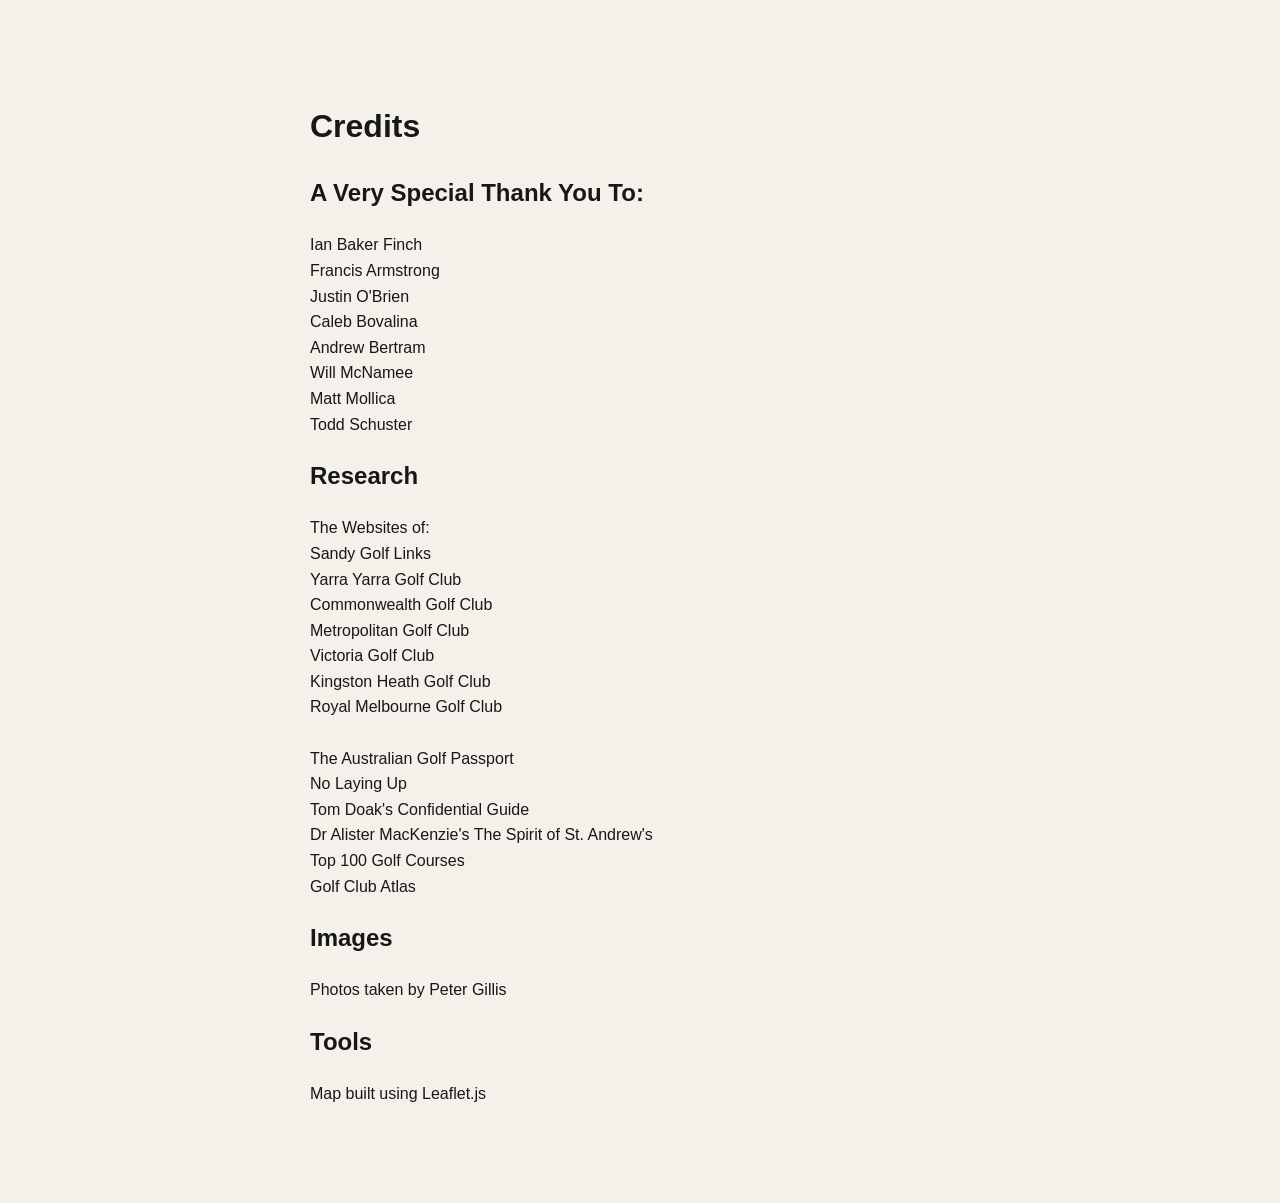
<file: credits.html>
<!DOCTYPE html>
<html lang="en">
<head>
  <meta charset="UTF-8">
  <title>Credits</title>
  <link rel="stylesheet" href="styles.css">
</head>
<body>

  <div class="credits-page">
    <h1>Credits</h1>

    <h2>A Very Special Thank You To:</h2>
    <p>Ian Baker Finch
    <br>Francis Armstrong
    <br>Justin O'Brien
    <br>Caleb Bovalina
    <br>Andrew Bertram
    <br>Will McNamee
    <br>Matt Mollica
    <br>Todd Schuster
    
    </p>
    
    
    <h2>Research</h2>
    <p>The Websites of:
    <br>Sandy Golf Links
    <br>Yarra Yarra Golf Club
    <br>Commonwealth Golf Club
    <br>Metropolitan Golf Club
    <br>Victoria Golf Club
    <br>Kingston Heath Golf Club
    <br>Royal Melbourne Golf Club
    <br>
    <br>The Australian Golf Passport
    <br>No Laying Up
    <br>Tom Doak's Confidential Guide
    <br>Dr Alister MacKenzie's The Spirit of St. Andrew's
    <br>Top 100 Golf Courses
    <br>Golf Club Atlas
    </p>

    <h2>Images</h2>
    <p>Photos taken by Peter Gillis</p>
    

    <h2>Tools</h2>
    <p>Map built using Leaflet.js</p>

  </div>

</body>
</html>
</file>
<file: styles.css>
:root {
  --bg: #f4f1ea;
  --panel: #fbf8f3;
  --card: rgba(255, 255, 255, 0.92);
  --ink: #171717;
  --muted: #6c665d;
  --line: rgba(23, 23, 23, 0.08);
  --blue: #2563eb;
  --blue-dark: #1d4ed8;
  --shadow: 0 20px 50px rgba(17, 24, 39, 0.12);
}

* { box-sizing: border-box; }
html, body { margin: 0; padding: 0; }
body {
  font-family: 'Inter', sans-serif;
  color: var(--ink);
  background: var(--bg);
}
a { color: inherit; text-decoration: none; }
button { font: inherit; }
code {
  background: rgba(37, 99, 235, 0.08);
  padding: 0.15rem 0.35rem;
  border-radius: 6px;
}

.landing-page {
  min-height: 100vh;
  position: relative;
  display: grid;
  place-items: center;
  padding: 2rem;
  background:
    linear-gradient(rgba(0,0,0,0.4), rgba(0,0,0,0.4)),
    url("Photos/rmeast16.JPG");

  background-size: cover;
  background-position: center;
  background-repeat: no-repeat;
}
.landing-overlay {
  position: absolute;
  inset: 0;
  background: linear-gradient(rgba(255,255,255,.04), rgba(255,255,255,.02));
}
.landing-content {
  position: relative;
  z-index: 1;
  max-width: 980px;
  color: white;
}
.eyebrow {
  text-transform: uppercase;
  letter-spacing: .18em;
  font-size: .76rem;
  margin: 0 0 1rem;
  opacity: 0.9;
}
.eyebrow.dark { color: var(--muted); }
.landing-content h1 {
  font-size: clamp(3rem, 6vw, 5.4rem);
  line-height: 0.94;
  margin: 0;
  max-width: 880px;
}
.landing-copy {
  max-width: 720px;
  line-height: 1.7;
  font-size: 1.08rem;
  color: rgba(255,255,255,.88);
  margin: 1.2rem 0 1.8rem;
}
.primary-button, .ghost-button {
  border: 0;
  border-radius: 999px;
  padding: 0.95rem 1.3rem;
  font-weight: 700;
  cursor: pointer;
}
.primary-button {
  background: white;
  color: #111827;
  display: inline-block;
  box-shadow: var(--shadow);
}
.ghost-button {
  background: rgba(255,255,255,.9);
  color: #111827;
}
.landing-preview {
  margin-top: 2rem;
  display: grid;
  grid-template-columns: repeat(auto-fit, minmax(210px, 1fr));
  gap: 1rem;
}
.preview-card {
  background: rgba(255,255,255,.1);
  border: 1px solid rgba(255,255,255,.12);
  border-radius: 20px;
  padding: 1rem;
  display: flex;
  gap: .9rem;
  backdrop-filter: blur(8px);
}
.preview-number {
  width: 38px;
  height: 38px;
  display: grid;
  place-items: center;
  border-radius: 999px;
  background: white;
  color: #111827;
  font-weight: 800;
  flex: 0 0 auto;
}
.preview-card h3 { margin: .15rem 0 .35rem; font-size: 1rem; }
.preview-card p, .preview-date { margin: 0; color: rgba(255,255,255,.8); font-size: .92rem; }

.app-shell {
  display: grid;
  grid-template-columns: minmax(300px, 360px) 1fr minmax(320px, 420px);
  min-height: 100vh;
}
.left-panel, .story-panel {
  background: var(--panel);
  overflow: auto;
}
.left-panel {
  border-right: 1px solid var(--line);
  padding: 1.35rem;
}
.story-panel {
  border-left: 1px solid var(--line);
  padding: 1.35rem;
}
.map-area {
  position: relative;
  min-height: 100vh;
}
#map {
  height: 100vh;
  width: 100%;
}
.back-link {
  display: inline-block;
  color: var(--blue-dark);
  font-weight: 700;
  margin-bottom: 1rem;
}
.panel-title {
  margin: 0;
  font-size: 2.15rem;
  line-height: 1;
}
.panel-copy {
  color: var(--muted);
  line-height: 1.65;
  margin: 1rem 0 1.15rem;
}
.summary-bar {
  display: grid;
  grid-template-columns: repeat(2, 1fr);
  gap: .75rem;
  margin-bottom: 1rem;
}
.summary-bar > div,
.meta-chip {
  background: white;
  border: 1px solid var(--line);
  border-radius: 16px;
  padding: .85rem .95rem;
}
.summary-label, .meta-chip span, .map-kicker {
  display: block;
  color: var(--muted);
  font-size: .83rem;
}
.stop-list {
  display: grid;
  gap: .85rem;
}
.stop-card {
  width: 100%;
  display: grid;
  grid-template-columns: 44px 1fr;
  gap: .85rem;
  text-align: left;
  border: 1px solid var(--line);
  background: white;
  border-radius: 18px;
  padding: .95rem;
  cursor: pointer;
  transition: transform .14s ease, box-shadow .14s ease;
}
.stop-card:hover { transform: translateY(-2px); box-shadow: var(--shadow); }
.stop-card-number {
  width: 44px; height: 44px; border-radius: 999px; display: grid; place-items: center;
  background: rgba(37, 99, 235, .1); color: var(--blue-dark); font-weight: 800;
}
.stop-card h3 { margin: .15rem 0 .35rem; font-size: 1.08rem; }
.stop-card p { margin: 0; color: var(--muted); line-height: 1.5; }
.stop-card-tags { display: flex; flex-wrap: wrap; gap: .45rem; margin-top: .75rem; }
.stop-card-tags span, .tag-chip {
  display: inline-flex;
  align-items: center;
  border-radius: 999px;
  padding: .38rem .65rem;
  background: rgba(37,99,235,.08);
  color: var(--blue-dark);
  font-size: .8rem;
  font-weight: 600;
}
.map-topbar {
  position: absolute;
  top: 1rem;
  left: 1rem;
  right: 1rem;
  display: flex;
  justify-content: space-between;
  gap: 1rem;
  z-index: 600;
}
.map-topbar > div,
.map-topbar button {
  background: rgba(255,255,255,.92);
  backdrop-filter: blur(10px);
  border: 1px solid rgba(255,255,255,.6);
  box-shadow: var(--shadow);
}
.map-topbar > div {
  border-radius: 18px;
  padding: .9rem 1rem;
}
.map-title { font-weight: 800; }
.story-head h2 {
  margin: .25rem 0 .35rem;
  font-size: 2rem;
  line-height: 1;
}
.story-subtitle {
  margin: 0;
  color: var(--muted);
  line-height: 1.55;
}
.story-meta-row {
  display: grid;
  grid-template-columns: repeat(2, 1fr);
  gap: .75rem;
  margin: 1rem 0;
}
.gallery-shell { margin: 1rem 0 1.15rem; }
.featured-image {
  width: 100%;
  aspect-ratio: 16 / 10;
  object-fit: cover;
  border-radius: 20px;
  display: block;
  background: #e5e7eb;
  border: 1px solid var(--line);
}
.thumb-strip {
  display: grid;
  grid-template-columns: repeat(auto-fit, minmax(92px, 1fr));
  gap: .65rem;
  margin-top: .7rem;
}
.thumb {
  border: 1px solid var(--line);
  background: white;
  border-radius: 14px;
  overflow: hidden;
  padding: 0;
  cursor: pointer;
  text-align: left;
}
.thumb.active { outline: 2px solid var(--blue); }
.thumb img {
  width: 100%;
  height: 76px;
  object-fit: cover;
  display: block;
}
.thumb span {
  display: block;
  padding: .5rem;
  color: var(--muted);
  font-size: .74rem;
  line-height: 1.35;
}

.story-body p {
  margin: 0 0 .95rem;
  line-height: 1.72;
  color: #2b2b2b;
}

.custom-marker {
  width: 34px;
  height: 34px;
  border-radius: 999px;
  background: var(--blue);
  color: white;
  display: grid;
  place-items: center;
  font-weight: 800;
  box-shadow: 0 10px 25px rgba(37,99,235,.35);
  border: 2px solid white;
}
.leaflet-popup-content-wrapper { border-radius: 14px; font-family: 'Inter', sans-serif; }
.leaflet-control-attribution { font-size: 10px; }

@media (max-width: 1200px) {
  .app-shell { grid-template-columns: 320px 1fr; }
  .story-panel {
    position: fixed;
    right: 1rem;
    top: 5.5rem;
    bottom: 1rem;
    width: min(390px, calc(100vw - 2rem));
    border: 1px solid var(--line);
    border-radius: 22px;
    box-shadow: var(--shadow);
    z-index: 700;
    background: rgba(251,248,243,.96);
    backdrop-filter: blur(10px);
  }
}

@media (max-width: 900px) {
  .app-shell { grid-template-columns: 1fr; }
  .left-panel { padding-bottom: 0; }
  #map { height: 58vh; }
  .map-area { min-height: auto; }
  .story-panel {
    position: static;
    width: auto;
    border-radius: 0;
    border-left: 0;
    border-top: 1px solid var(--line);
    box-shadow: none;
  }
  .map-topbar { position: absolute; top: .75rem; left: .75rem; right: .75rem; }
}
.top-link {
  position: fixed;
  top: 20px;
  right: 20px;
  font-size: 0.9rem;
  text-decoration: none;
  color: var(--blue-dark);
  background: white;
  padding: 6px 12px;
  border-radius: 12px;
  border: 1px solid var(--line);
  z-index: 999;
}

.top-link:hover {
  opacity: 0.8;
}
.credits-page {
  max-width: 700px;
  margin: 60px auto;
  padding: 20px;
  line-height: 1.6;
}

.credits-link {
  position: fixed;
  bottom: 20px;
  right: 20px;
  font-size: 0.9rem;
  opacity: 0.7;
}
.lightbox {
  position: fixed;
  inset: 0;
  background: rgba(0, 0, 0, 0.9);
  display: none;
  align-items: center;
  justify-content: center;
  z-index: 9999;
  cursor: zoom-out;
}

.lightbox img {
  max-width: 90%;
  max-height: 90%;
  display: block;
  border-radius: 10px;
}

#featured-image {
  cursor: zoom-in;
}
</file>
